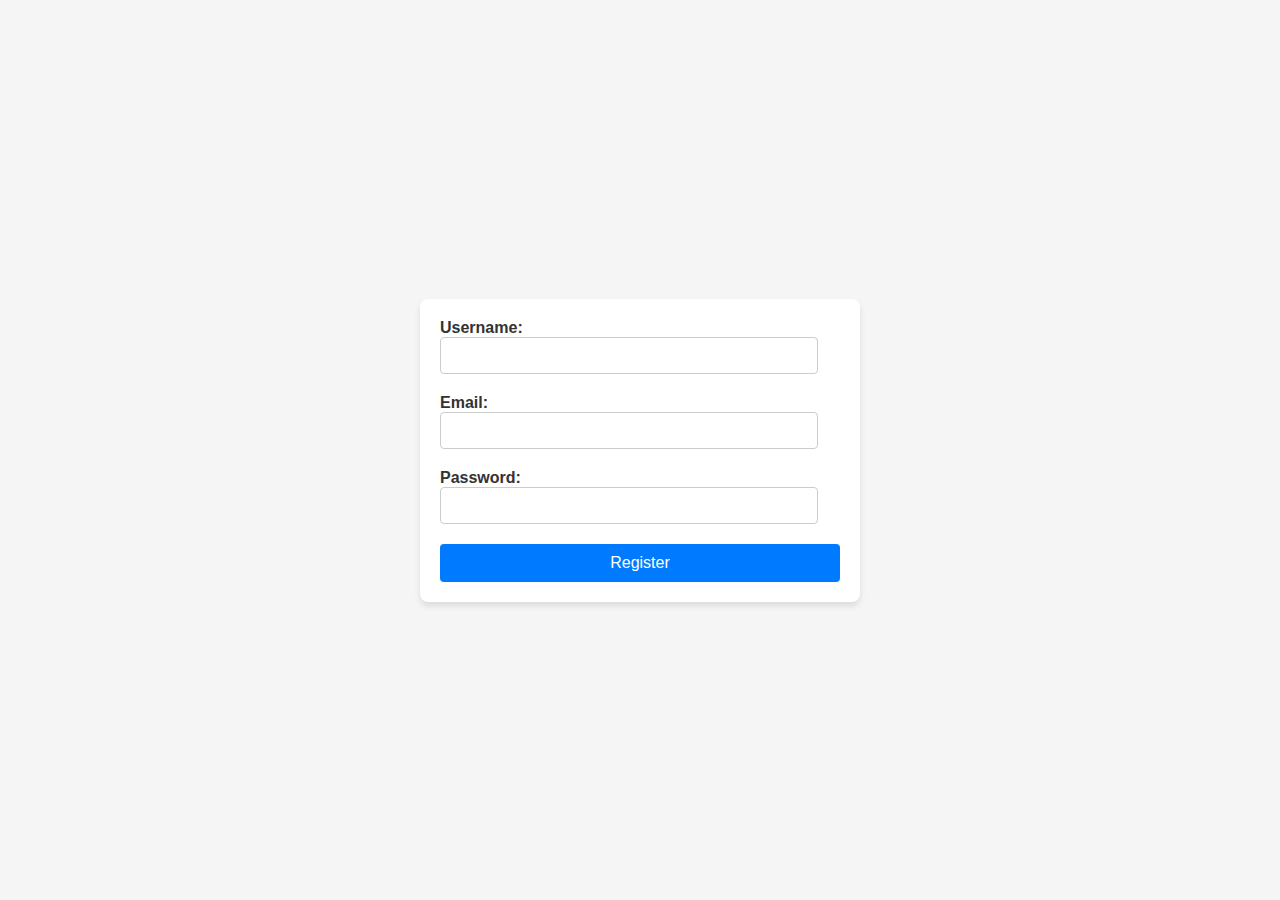
<file: index.html>
<!DOCTYPE html>
<html lang="en">
  <head>
    <meta charset="UTF-8" />
    <title>User Registration Form</title>
    <link rel="stylesheet" href="style.css" />
  </head>
  <body>
    <form id="registration-form">
      <label for="username">Username:</label>
      <input type="text" id="username" required />

      <label for="email">Email:</label>
      <input type="email" id="email" required />

      <label for="password">Password:</label>
      <input type="password" id="password" required />

      <button type="submit">Register</button>
      <div id="form-feedback"></div>
    </form>
    <script src="script.js"></script>
  </body>
</html>
</file>
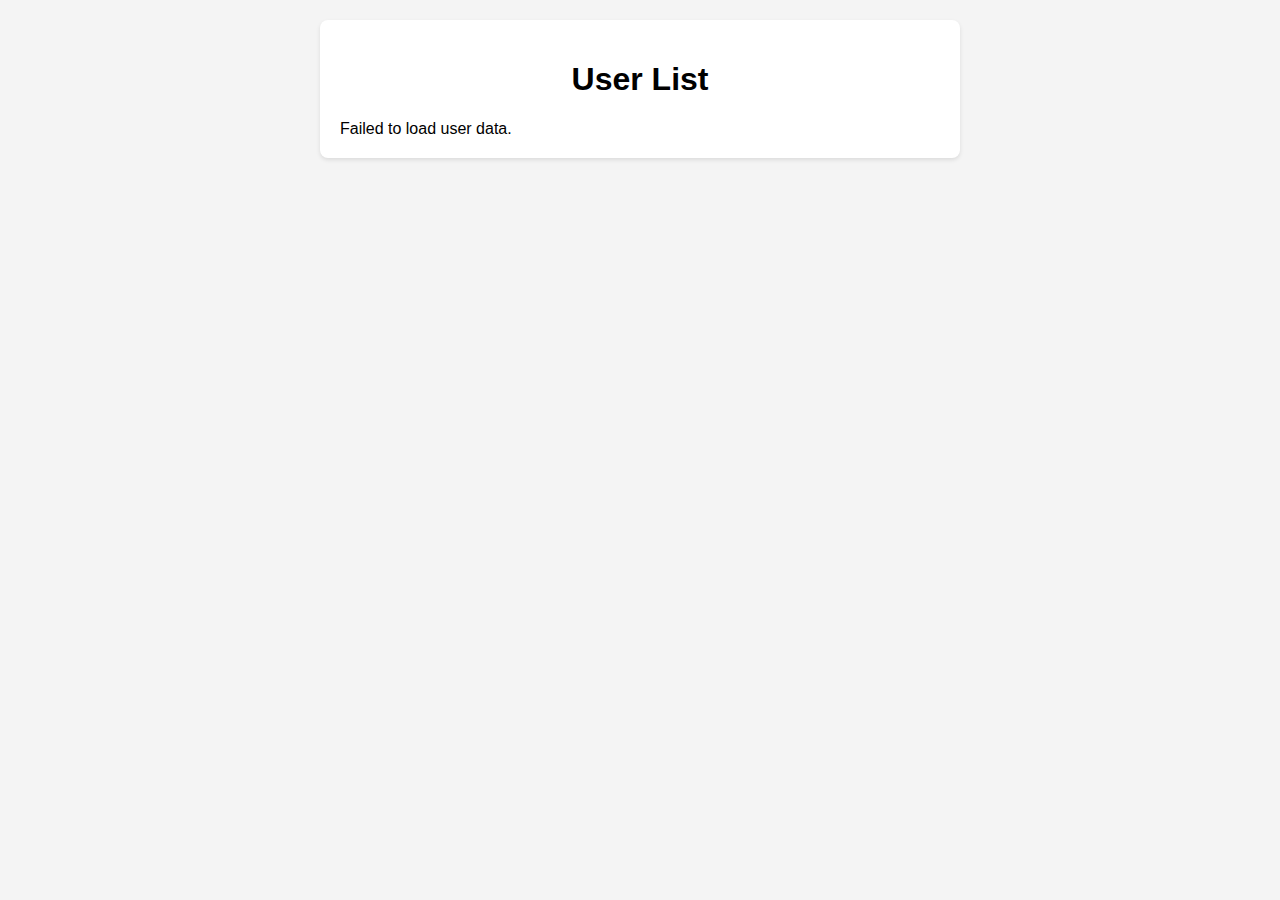
<file: fetch-data.html>
<!DOCTYPE html>
<html lang="en">
  <head>
    <meta charset="UTF-8" />
    <title>User Data Display</title>
    <link rel="stylesheet" href="fetch-data.css" />
  </head>
  <body>
    <div id="content">
      <h1>User List</h1>
      <div id="api-data">Loading user data...</div>
    </div>
    <script src="fetch-data.js"></script>
  </body>
</html>
</file>
<file: style.css>
body {
  font-family: "Arial", sans-serif;
  display: flex;
  justify-content: center;
  align-items: center;
  height: 100vh;
  background-color: #f5f5f5;
  margin: 0;
}

form {
  background: #ffffff;
  padding: 20px;
  border-radius: 8px;
  box-shadow: 0 4px 6px rgba(0, 0, 0, 0.1);
  width: 100%;
  max-width: 400px;
}

label {
  margin-bottom: 5px;
  font-weight: bold;
  color: #333;
}

input {
  padding: 10px;
  margin-bottom: 20px;
  border: 1px solid #ccc;
  border-radius: 4px;
  width: calc(100% - 22px); /* Adjust width to account for padding and border */
  box-sizing: border-box; /* Include padding and border in element's total width and height */
}

button {
  background-color: #007bff;
  color: white;
  padding: 10px 15px;
  border: none;
  border-radius: 4px;
  font-size: 16px;
  cursor: pointer;
  width: 100%;
  box-sizing: border-box;
  transition: background-color 0.3s ease;
}

button:hover {
  background-color: #0056b3;
}

#form-feedback {
  margin-top: 10px;
  padding: 10px;
  color: #d8000c;
  background-color: #ffbaba;
  border-radius: 4px;
  display: none; /* Initially hide the feedback div */
}
</file>
<file: fetch-data.css>
body {
  font-family: Arial, sans-serif;
  margin: 0;
  padding: 20px;
  background-color: #f4f4f4;
}

#content {
  max-width: 600px;
  margin: auto;
  background: white;
  padding: 20px;
  border-radius: 8px;
  box-shadow: 0 2px 4px rgba(0, 0, 0, 0.1);
}

h1 {
  text-align: center;
}

ul {
  list-style: none;
  padding: 0;
}

li {
  background-color: #eee;
  margin: 8px 0;
  padding: 10px;
  border-radius: 4px;
}
</file>
